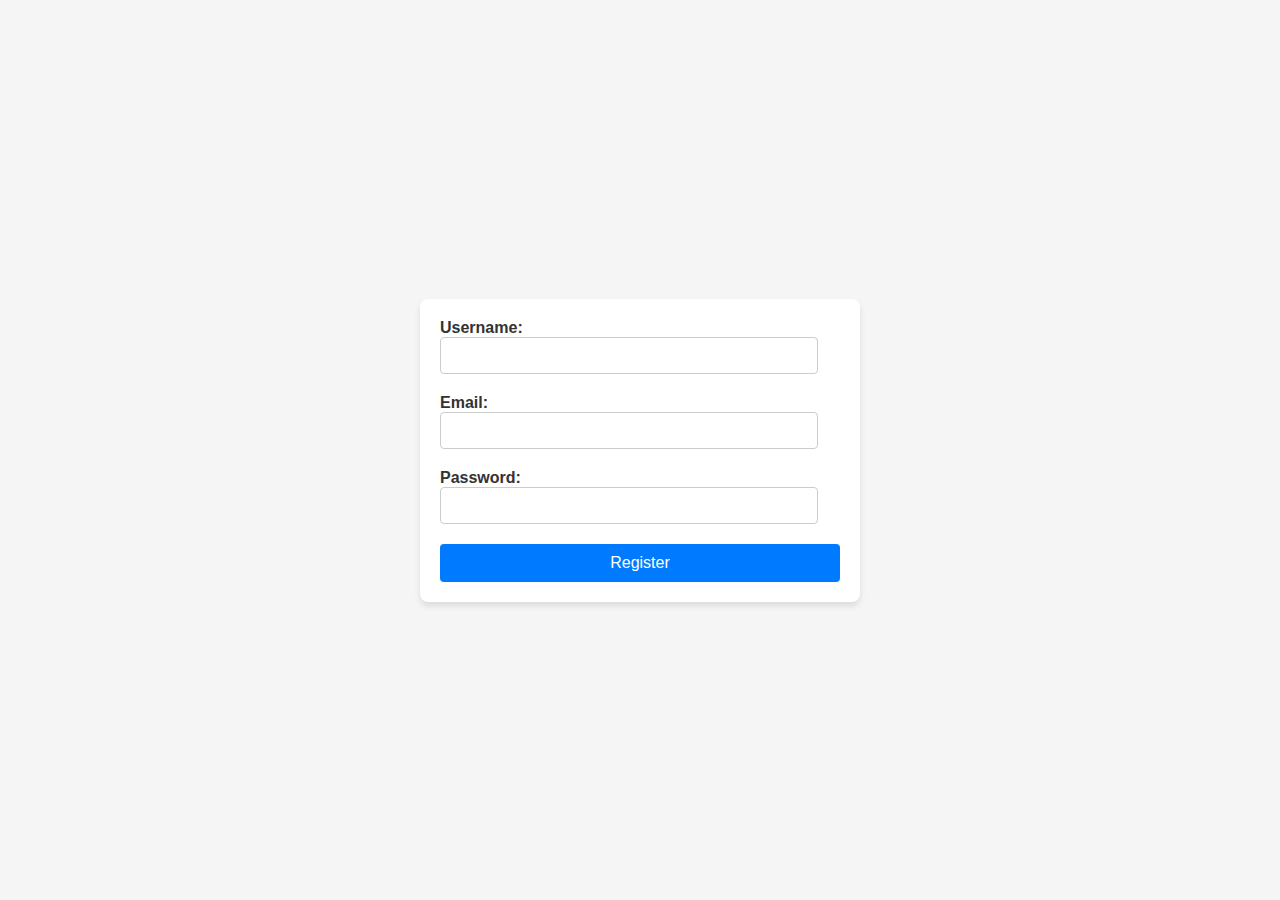
<file: index.html>
<!DOCTYPE html>
<html lang="en">
  <head>
    <meta charset="UTF-8" />
    <title>User Registration Form</title>
    <link rel="stylesheet" href="style.css" />
  </head>
  <body>
    <form id="registration-form">
      <label for="username">Username:</label>
      <input type="text" id="username" required />

      <label for="email">Email:</label>
      <input type="email" id="email" required />

      <label for="password">Password:</label>
      <input type="password" id="password" required />

      <button type="submit">Register</button>
      <div id="form-feedback"></div>
    </form>
    <script src="script.js"></script>
  </body>
</html>
</file>
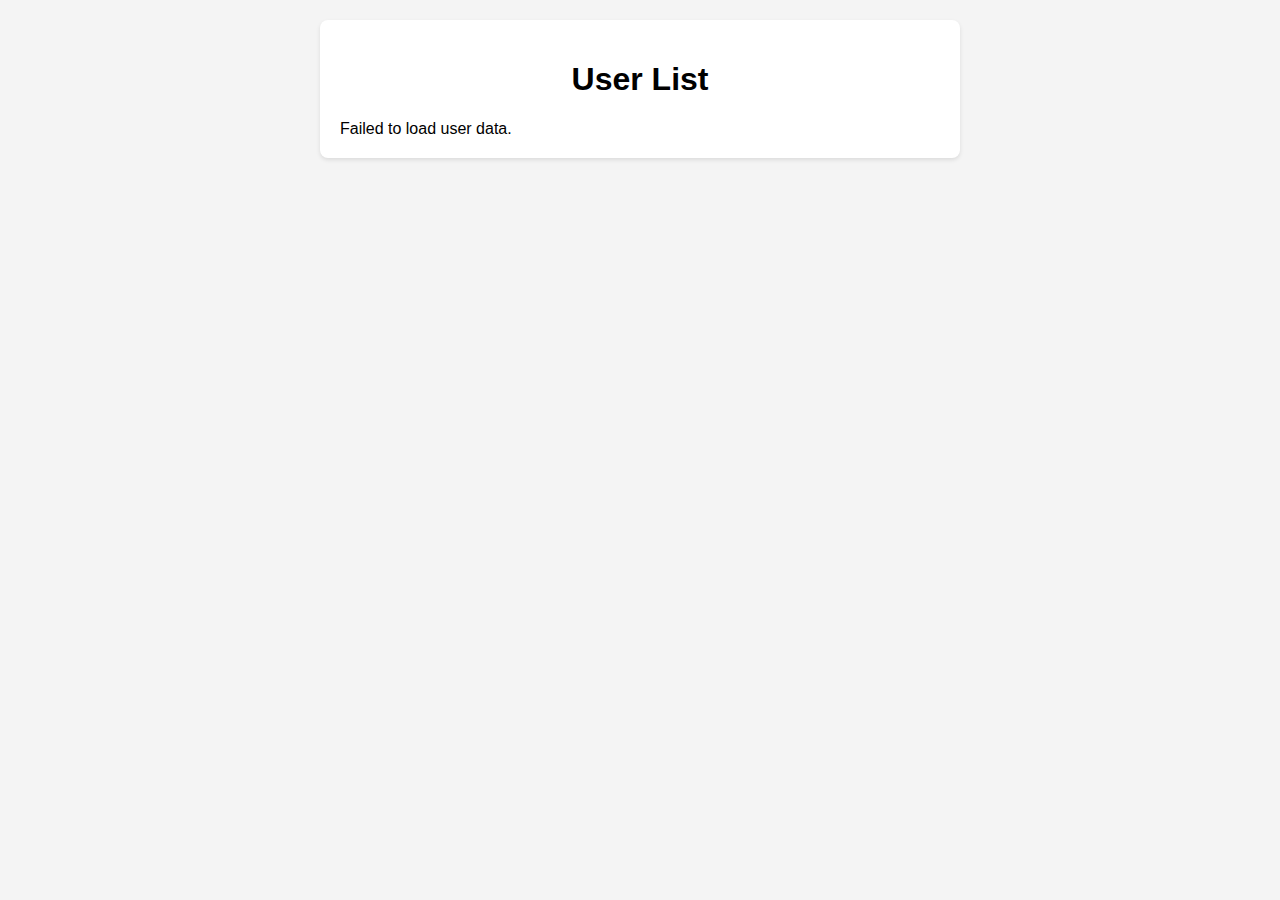
<file: fetch-data.html>
<!DOCTYPE html>
<html lang="en">
  <head>
    <meta charset="UTF-8" />
    <title>User Data Display</title>
    <link rel="stylesheet" href="fetch-data.css" />
  </head>
  <body>
    <div id="content">
      <h1>User List</h1>
      <div id="api-data">Loading user data...</div>
    </div>
    <script src="fetch-data.js"></script>
  </body>
</html>
</file>
<file: style.css>
body {
  font-family: "Arial", sans-serif;
  display: flex;
  justify-content: center;
  align-items: center;
  height: 100vh;
  background-color: #f5f5f5;
  margin: 0;
}

form {
  background: #ffffff;
  padding: 20px;
  border-radius: 8px;
  box-shadow: 0 4px 6px rgba(0, 0, 0, 0.1);
  width: 100%;
  max-width: 400px;
}

label {
  margin-bottom: 5px;
  font-weight: bold;
  color: #333;
}

input {
  padding: 10px;
  margin-bottom: 20px;
  border: 1px solid #ccc;
  border-radius: 4px;
  width: calc(100% - 22px); /* Adjust width to account for padding and border */
  box-sizing: border-box; /* Include padding and border in element's total width and height */
}

button {
  background-color: #007bff;
  color: white;
  padding: 10px 15px;
  border: none;
  border-radius: 4px;
  font-size: 16px;
  cursor: pointer;
  width: 100%;
  box-sizing: border-box;
  transition: background-color 0.3s ease;
}

button:hover {
  background-color: #0056b3;
}

#form-feedback {
  margin-top: 10px;
  padding: 10px;
  color: #d8000c;
  background-color: #ffbaba;
  border-radius: 4px;
  display: none; /* Initially hide the feedback div */
}
</file>
<file: fetch-data.css>
body {
  font-family: Arial, sans-serif;
  margin: 0;
  padding: 20px;
  background-color: #f4f4f4;
}

#content {
  max-width: 600px;
  margin: auto;
  background: white;
  padding: 20px;
  border-radius: 8px;
  box-shadow: 0 2px 4px rgba(0, 0, 0, 0.1);
}

h1 {
  text-align: center;
}

ul {
  list-style: none;
  padding: 0;
}

li {
  background-color: #eee;
  margin: 8px 0;
  padding: 10px;
  border-radius: 4px;
}
</file>
